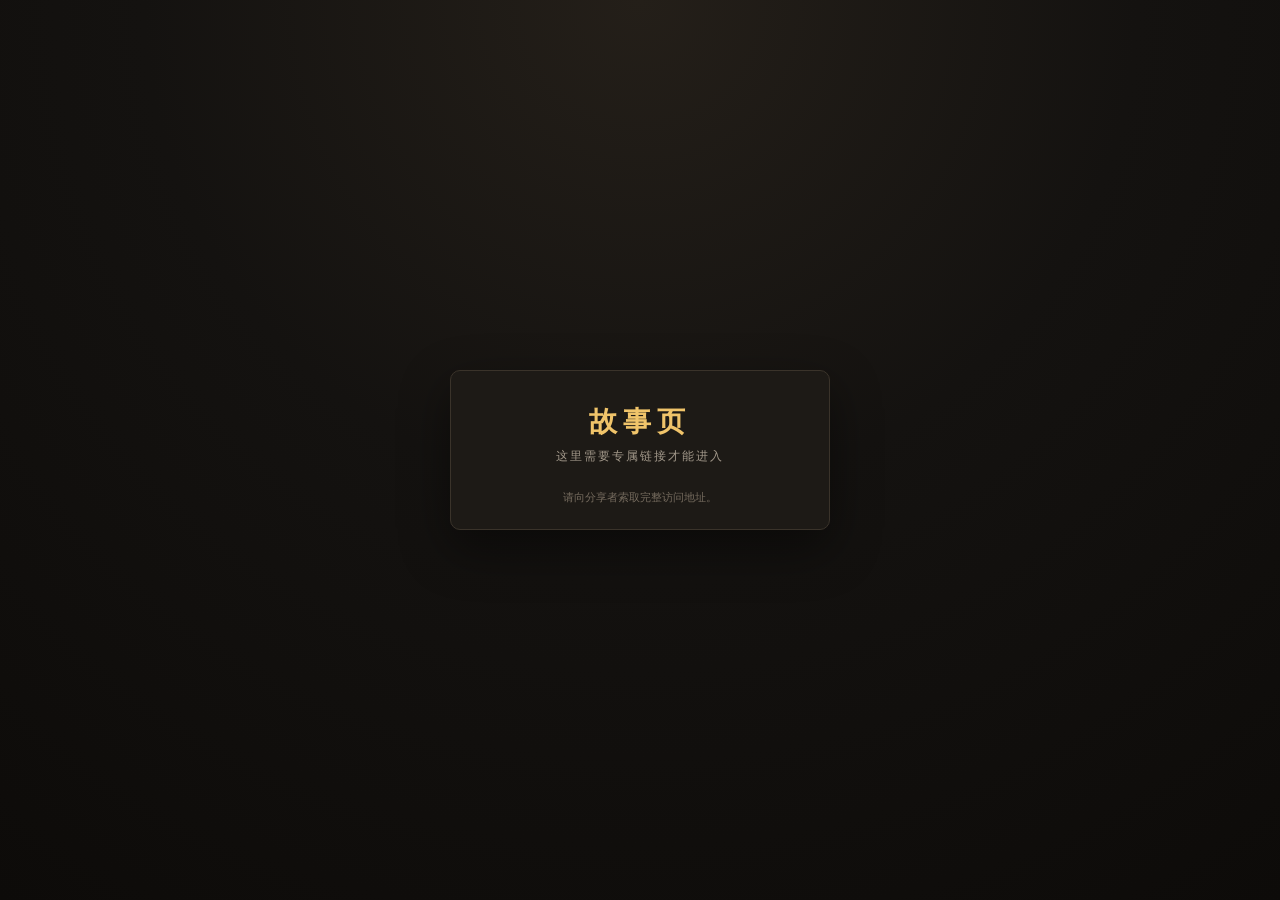
<file: public/index.html>
<!DOCTYPE html>
<html lang="zh-CN">
<head>
  <meta charset="UTF-8">
  <meta name="viewport" content="width=device-width, initial-scale=1.0, viewport-fit=cover">
  <meta name="theme-color" content="#100e0c">
  <meta name="robots" content="noindex">
  <title>故事页</title>
  <link rel="stylesheet" href="/style.css">
</head>
<body>
  <div class="auth-screen">
    <div class="auth-card">
      <div class="auth-brand">
        <h1>故事页</h1>
        <p>这里需要专属链接才能进入</p>
      </div>
      <p class="auth-hint">请向分享者索取完整访问地址。</p>
    </div>
  </div>
</body>
</html>
</file>
<file: style.css>
:root {
  --bg: #141210;
  --bg-deep: #0d0b09;
  --panel: #1d1a16;
  --panel-2: #24201b;
  --border: #3a332a;
  --border-light: #4a4136;
  --text: #efe7da;
  --muted: #a2988a;
  --faint: #756b5e;
  --accent: #d9a441;
  --accent-light: #f0c46a;
  --accent-dark: #a97b28;
  --danger: #c2554a;
  --radius: 6px;
}

* {
  box-sizing: border-box;
}

[hidden] {
  display: none !important;
}

html,
body {
  min-height: 100%;
}

body {
  margin: 0;
  background:
    radial-gradient(circle at 50% 0%, #241f19 0%, var(--bg) 45%, var(--bg-deep) 100%);
  background-attachment: fixed;
  color: var(--text);
  font-family: -apple-system, BlinkMacSystemFont, "Segoe UI", "Microsoft YaHei", "PingFang SC", sans-serif;
  font-size: 14px;
  line-height: 1.5;
  -webkit-font-smoothing: antialiased;
}

button {
  font: inherit;
  color: inherit;
  cursor: pointer;
  touch-action: manipulation;
}

button:disabled {
  cursor: not-allowed;
}

input {
  font: inherit;
}

h1,
h2,
h3,
h4,
p {
  margin: 0;
}

/* ---------- 登录 ---------- */

.auth-screen {
  min-height: 100dvh;
  display: flex;
  flex-direction: column;
  align-items: center;
  justify-content: center;
  padding: 24px;
}

.auth-card {
  width: min(380px, 100%);
  padding: 30px 26px 24px;
  background: var(--panel);
  border: 1px solid var(--border);
  border-radius: 10px;
  box-shadow: 0 18px 50px rgba(0, 0, 0, .45);
}

.auth-brand {
  text-align: center;
  margin-bottom: 24px;
}

.auth-logo {
  width: 64px;
  height: 64px;
  margin: 0 auto 10px;
}

.auth-logo svg {
  width: 100%;
  height: 100%;
  display: block;
}

.auth-brand h1 {
  font-size: 28px;
  letter-spacing: 6px;
  color: var(--accent-light);
}

.auth-brand p {
  margin-top: 4px;
  color: var(--muted);
  font-size: 12px;
  letter-spacing: 2px;
}

.auth-tabs {
  display: flex;
  border-bottom: 1px solid var(--border);
  margin-bottom: 18px;
}

.auth-tab {
  flex: 1;
  padding: 9px 0;
  background: none;
  border: 0;
  border-bottom: 2px solid transparent;
  color: var(--muted);
  font-size: 14px;
}

.auth-tab.active {
  color: var(--accent-light);
  border-bottom-color: var(--accent);
}

.field {
  display: block;
  margin-bottom: 14px;
}

.field span {
  display: block;
  margin-bottom: 5px;
  color: var(--muted);
  font-size: 12px;
}

.field input {
  width: 100%;
  height: 38px;
  padding: 0 11px;
  background: var(--bg-deep);
  border: 1px solid var(--border);
  border-radius: var(--radius);
  color: var(--text);
  outline: none;
}

.field input:focus {
  border-color: var(--accent-dark);
}

.field input::placeholder {
  color: var(--faint);
  font-size: 12px;
}

.form-error {
  min-height: 18px;
  margin: 2px 0 8px;
  color: var(--danger);
  font-size: 12px;
}

.btn-primary {
  width: 100%;
  height: 40px;
  background: var(--accent);
  border: 1px solid var(--accent-dark);
  border-radius: var(--radius);
  color: #1a1508;
  font-weight: 700;
}

.btn-primary:hover:not(:disabled) {
  background: var(--accent-light);
}

.btn-primary:disabled {
  opacity: .6;
}

.auth-hint {
  margin-top: 14px;
  color: var(--faint);
  font-size: 11px;
  text-align: center;
}

.auth-note {
  margin-bottom: 16px;
  padding: 12px;
  background: var(--bg-deep);
  border: 1px solid var(--border);
  border-radius: var(--radius);
  color: var(--muted);
  font-size: 12px;
}

.btn-text {
  display: block;
  margin: 12px auto 0;
  padding: 4px 10px;
  background: none;
  border: 0;
  color: var(--faint);
  font-size: 12px;
}

.btn-text:hover {
  color: var(--accent-light);
}

.auth-foot {
  margin-top: 18px;
  color: var(--faint);
  font-size: 11px;
  letter-spacing: 1px;
}

/* ---------- 主界面 ---------- */

.topbar {
  position: sticky;
  top: 0;
  z-index: 50;
  display: flex;
  align-items: center;
  justify-content: space-between;
  gap: 16px;
  padding: 12px 20px;
  background: rgba(20, 18, 16, .92);
  border-bottom: 1px solid var(--border);
  backdrop-filter: blur(4px);
}

.brand {
  display: flex;
  align-items: baseline;
  gap: 10px;
  min-width: 0;
}

.brand-name {
  font-size: 19px;
  letter-spacing: 4px;
  color: var(--accent-light);
}

.user-tag {
  color: var(--faint);
  font-size: 11px;
  max-width: 140px;
  overflow: hidden;
  text-overflow: ellipsis;
  white-space: nowrap;
}

.topbar-actions {
  display: flex;
  gap: 8px;
}

.btn-ghost {
  padding: 7px 15px;
  background: var(--panel-2);
  border: 1px solid var(--border);
  border-radius: var(--radius);
  color: var(--text);
  font-size: 13px;
}

.btn-ghost:hover {
  border-color: var(--accent-dark);
  color: var(--accent-light);
}

/* ---------- 阅读区 ---------- */

.game-main {
  width: min(720px, 100%);
  margin: 0 auto;
  padding: 22px 18px 70px;
}

.scene-frame {
  margin: 0;
  aspect-ratio: 16 / 9;
  overflow: hidden;
  background: var(--bg-deep);
  border: 1px solid var(--border);
  border-radius: 8px;
  box-shadow: 0 14px 40px rgba(0, 0, 0, .5);
}

#sceneImg {
  display: block;
  width: 100%;
  height: 100%;
  object-fit: cover;
  opacity: 0;
  transition: opacity .9s ease;
}

#sceneImg.ready {
  opacity: 1;
}

.story-text {
  margin-top: 24px;
  font-size: 15.5px;
  line-height: 1.95;
  letter-spacing: .4px;
}

.story-text p {
  margin: 0 0 1.1em;
  animation: text-in .5s ease both;
}

.story-text p:nth-child(2) { animation-delay: .08s; }
.story-text p:nth-child(3) { animation-delay: .16s; }
.story-text p:nth-child(4) { animation-delay: .24s; }

@keyframes text-in {
  from { opacity: 0; transform: translateY(6px); }
  to { opacity: 1; transform: translateY(0); }
}

/* ---------- 选项 ---------- */

.choices {
  display: flex;
  flex-direction: column;
  gap: 10px;
  margin-top: 30px;
}

.choice {
  display: flex;
  flex-direction: column;
  gap: 4px;
  padding: 13px 16px;
  background: rgba(29, 26, 22, .85);
  border: 1px solid var(--border);
  border-radius: var(--radius);
  text-align: left;
  font-size: 14.5px;
  transition: border-color .15s ease, background .15s ease, transform .15s ease;
}

.choice:hover:not(.locked) {
  border-color: var(--accent-dark);
  background: var(--panel-2);
  transform: translateX(4px);
}

.choice.locked {
  opacity: .5;
}

.choice-lock {
  color: var(--faint);
  font-size: 11.5px;
}

/* ---------- 结局面板 ---------- */

.ending-panel {
  margin-top: 34px;
  padding: 26px 22px;
  background:
    radial-gradient(circle at 50% 0%, rgba(217, 164, 65, .12) 0%, transparent 70%),
    var(--panel);
  border: 1px solid var(--accent-dark);
  border-radius: 10px;
  text-align: center;
  animation: text-in .6s ease both;
}

.ending-tone {
  display: inline-block;
  padding: 3px 14px;
  border: 1px solid var(--accent-dark);
  border-radius: 999px;
  color: var(--accent-light);
  font-size: 11px;
  letter-spacing: 2px;
}

.ending-title {
  margin-top: 12px;
  font-size: 26px;
  letter-spacing: 8px;
  color: var(--accent-light);
}

.ending-actions {
  display: flex;
  justify-content: center;
  gap: 10px;
  margin-top: 20px;
}

.ending-actions .btn-primary {
  width: auto;
  min-width: 130px;
  padding: 0 22px;
}

/* ---------- 浮层窗口 ---------- */

.modal-layer {
  position: fixed;
  inset: 0;
  z-index: 100;
  display: flex;
  align-items: center;
  justify-content: center;
  padding: 18px;
  background: rgba(5, 4, 3, .68);
  backdrop-filter: blur(2px);
}

.modal-window {
  display: flex;
  flex-direction: column;
  width: min(520px, 100%);
  max-height: min(82dvh, 720px);
  background: var(--panel);
  border: 1px solid var(--border-light);
  border-radius: 8px;
  box-shadow: 0 24px 70px rgba(0, 0, 0, .65);
}

.modal-head {
  display: flex;
  align-items: center;
  justify-content: space-between;
  padding: 14px 18px;
  border-bottom: 1px solid var(--border);
}

.modal-head h2 {
  font-size: 16px;
  letter-spacing: 2px;
}

.modal-close {
  width: 30px;
  height: 30px;
  padding: 0;
  background: none;
  border: 1px solid transparent;
  border-radius: var(--radius);
  color: var(--muted);
  font-size: 22px;
  line-height: 1;
}

.modal-close:hover {
  color: var(--text);
  border-color: var(--border);
}

.modal-body {
  padding: 16px 18px 20px;
  overflow-y: auto;
}

.modal-section + .modal-section {
  margin-top: 22px;
  padding-top: 18px;
  border-top: 1px solid var(--border);
}

.modal-section h3 {
  margin-bottom: 10px;
  font-size: 14px;
  color: var(--accent-light);
}

/* ---------- 图鉴 ---------- */

.ending-list {
  margin: 10px 0 0;
  padding: 0;
  list-style: none;
}

.ending-item {
  display: flex;
  align-items: baseline;
  justify-content: space-between;
  gap: 14px;
  padding: 11px 2px;
  border-bottom: 1px solid rgba(58, 51, 42, .55);
}

.ending-item:last-child {
  border-bottom: 0;
}

.ending-name {
  font-size: 14.5px;
  color: var(--accent-light);
  letter-spacing: 2px;
}

.ending-item.locked .ending-name {
  color: var(--faint);
}

.ending-hint {
  color: var(--faint);
  font-size: 11.5px;
  text-align: right;
}

/* ---------- 设置 ---------- */

.setting-row {
  display: flex;
  align-items: center;
  justify-content: space-between;
  gap: 14px;
  padding: 9px 2px;
  border-bottom: 1px solid rgba(58, 51, 42, .55);
  font-size: 13px;
}

.setting-row:last-child {
  border-bottom: 0;
}

.setting-row span:first-child {
  color: var(--muted);
}

.setting-hint {
  margin-top: 8px;
  color: var(--faint);
  font-size: 11px;
}

.btn-secondary {
  padding: 8px 14px;
  margin-top: 10px;
  margin-right: 8px;
  background: var(--panel-2);
  border: 1px solid var(--border);
  border-radius: var(--radius);
  color: var(--text);
  font-size: 12px;
}

.btn-secondary:hover {
  border-color: var(--accent-dark);
}

.btn-secondary.danger {
  border-color: #5a2b26;
  color: #e08a80;
}

.btn-secondary.danger:hover {
  border-color: var(--danger);
}

/* ---------- 提示 ---------- */

.toast {
  position: fixed;
  left: 50%;
  bottom: 30px;
  z-index: 200;
  transform: translate(-50%, 12px);
  max-width: min(360px, calc(100vw - 32px));
  padding: 9px 18px;
  background: rgba(36, 32, 27, .96);
  border: 1px solid var(--border-light);
  border-radius: 999px;
  color: var(--text);
  font-size: 12px;
  opacity: 0;
  pointer-events: none;
  transition: opacity .18s ease, transform .18s ease;
}

.toast.show {
  opacity: 1;
  transform: translate(-50%, 0);
}

/* ---------- 响应式 ---------- */

@media (max-width: 860px) {
  .topbar {
    padding: 10px 14px;
  }

  .brand-name {
    font-size: 17px;
  }

  .btn-ghost {
    padding: 6px 11px;
    font-size: 12px;
  }

  .game-main {
    padding: 14px 14px 60px;
  }

  .story-text {
    margin-top: 18px;
    font-size: 15px;
  }

  .ending-title {
    font-size: 22px;
    letter-spacing: 5px;
  }

  .modal-layer {
    padding: 12px;
  }

  .modal-window {
    max-height: 88dvh;
  }
}
</file>
